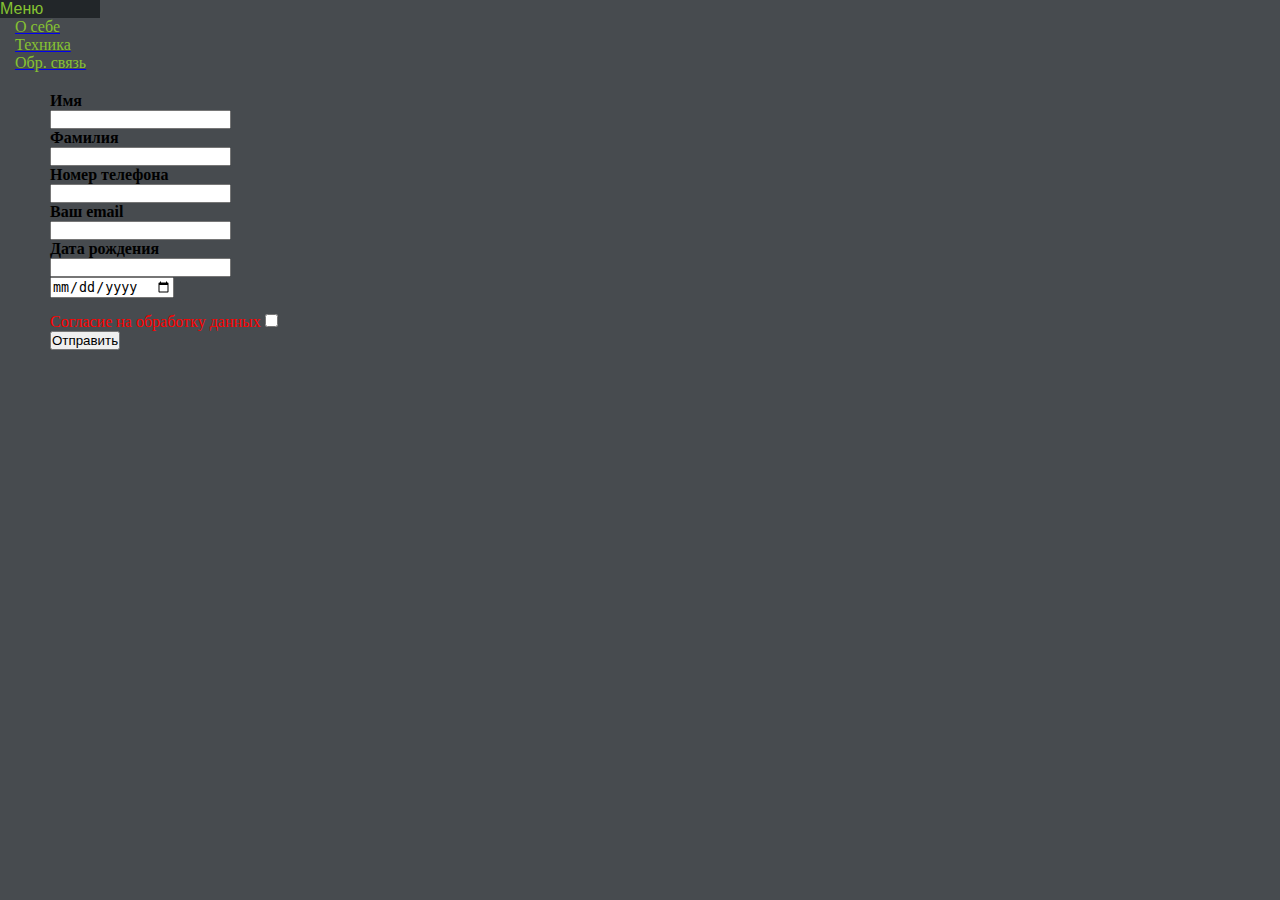
<file: lists.html>
<!DOCTYPE html>
<html lang="ru">
<head>
    <link rel="stylesheet" href="styles/lists.css">
    <meta charset="UTF-8">
    <meta name="viewport" content="width=device-width, initial-scale=1.0">
    <title>itimo</title>
</head>
<body style="background-color: #474b4f;">
    <script src="scripts/1.js"></script>
    <p style="font-family: Arial;"class="top"><font color="#86c232">Меню</font></p>
    <ul class="main-ul">
        <li><a href="index.html"><font color="#86c232">О себе</font></a></li>
        <li><a href="vid.html"><font color="#86c232">Техника</font></a></li>
        <li><a href="lists.html"><font color="#86c232">Обр. связь</font></a></li>
    </ul>
    <form action="" class="from">
        <label for="text-1"><b>Имя</b></label>
        <input type="text" id="text-1">
        <label for="text-3"><b>Фамилия</b></label>
        <input type="text" id="text-3">
        <label for="text-4"><b>Номер телефона</b></label>
        <input type="text" id="text-4">
        <label for="text-5"><b>Ваш email</b></label>
        <input type="text" id="text-5">
        <label for="text-6"><b>Дата рождения</b></label>
        <input type="text" id="text-6">
        <input class="date" type="date" id="text-6">
        <pre> </pre>
        <label for="text-2" class="color-red">Согласие на обработку данных</label>
        <input class="checkbox" type="checkbox" id="text-2">
        <pre></pre>
        <button type="submit">Отправить</button>
    </form>
</body>
</html>
</file>
<file: styles/lists.css>
* {
    box-sizing: border-box;
    margin: 0;
    padding: 0;
}
.main-ul {
    background-color: #474b4f;
    width: 100px;
    list-style: none;
    padding-left: 15px;
    margin: 0;
}
.top {
    background-color: #222629;
    width: 100px;
    margin: 0;
}
.main-ul a {
    display: block;
}
.from {
    margin-top: 20px;
    margin-left: 50px;
}
.from input {
    display: block;
}
.from .checkbox {
    display:inline;
}
.color-red {
    color: red;
}
</file>
